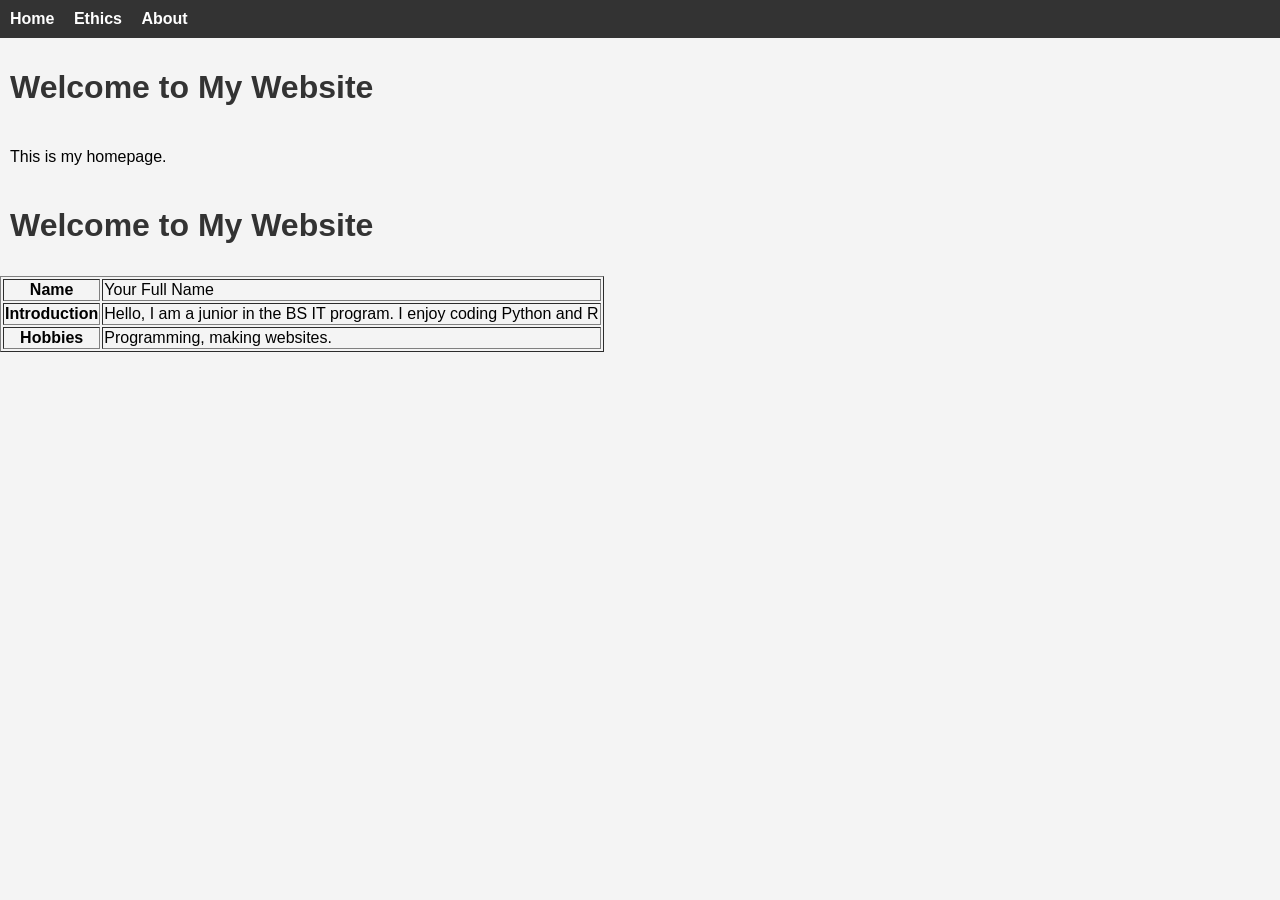
<file: index.html>
<!DOCTYPE html>
<html>
<head>
    <title>My Website</title>
    <link rel="stylesheet" href="style.css">
</head>

<body>

<nav>
    <a href="index.html">Home</a>
    <a href="ethics.html">Ethics</a>
    <a href="about.html">About</a>
</nav>

<h1>Welcome to My Website</h1>
<p>This is my homepage.</p>

</body>
</html>
<html>
<head>
    <title>My GitHub Page</title>
</head>
<body>
    <h1>Welcome to My Website</h1>

    <table border="1">
        <tr>
            <th>Name</th>
            <td>Your Full Name</td>
        </tr>
        <tr>
            <th>Introduction</th>
            <td>Hello, I am a junior in the BS IT program. I enjoy coding Python and R</td>
        </tr>
        <tr>
            <th>Hobbies</th>
            <td>Programming, making websites.</td>
        </tr>
    </table>

</body>
</html>
</file>
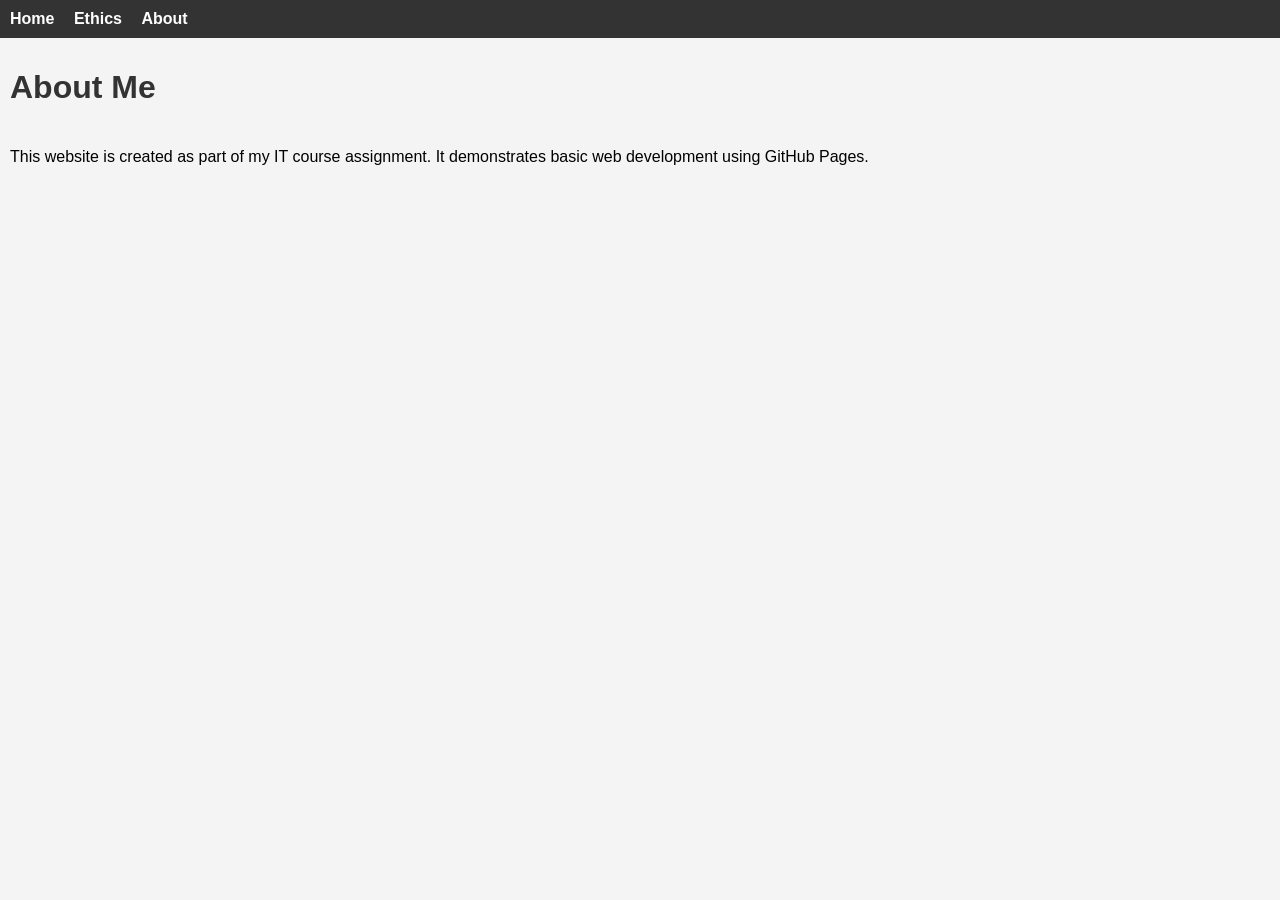
<file: about.html>
<!DOCTYPE html>
<html>
<head>
    <title>About</title>
    <link rel="stylesheet" href="style.css">
</head>

<body>

<nav>
    <a href="index.html">Home</a>
    <a href="ethics.html">Ethics</a>
    <a href="about.html">About</a>
</nav>

<h1>About Me</h1>

<p>This website is created as part of my IT course assignment. It demonstrates basic web development using GitHub Pages.</p>

</body>
</html>
</file>
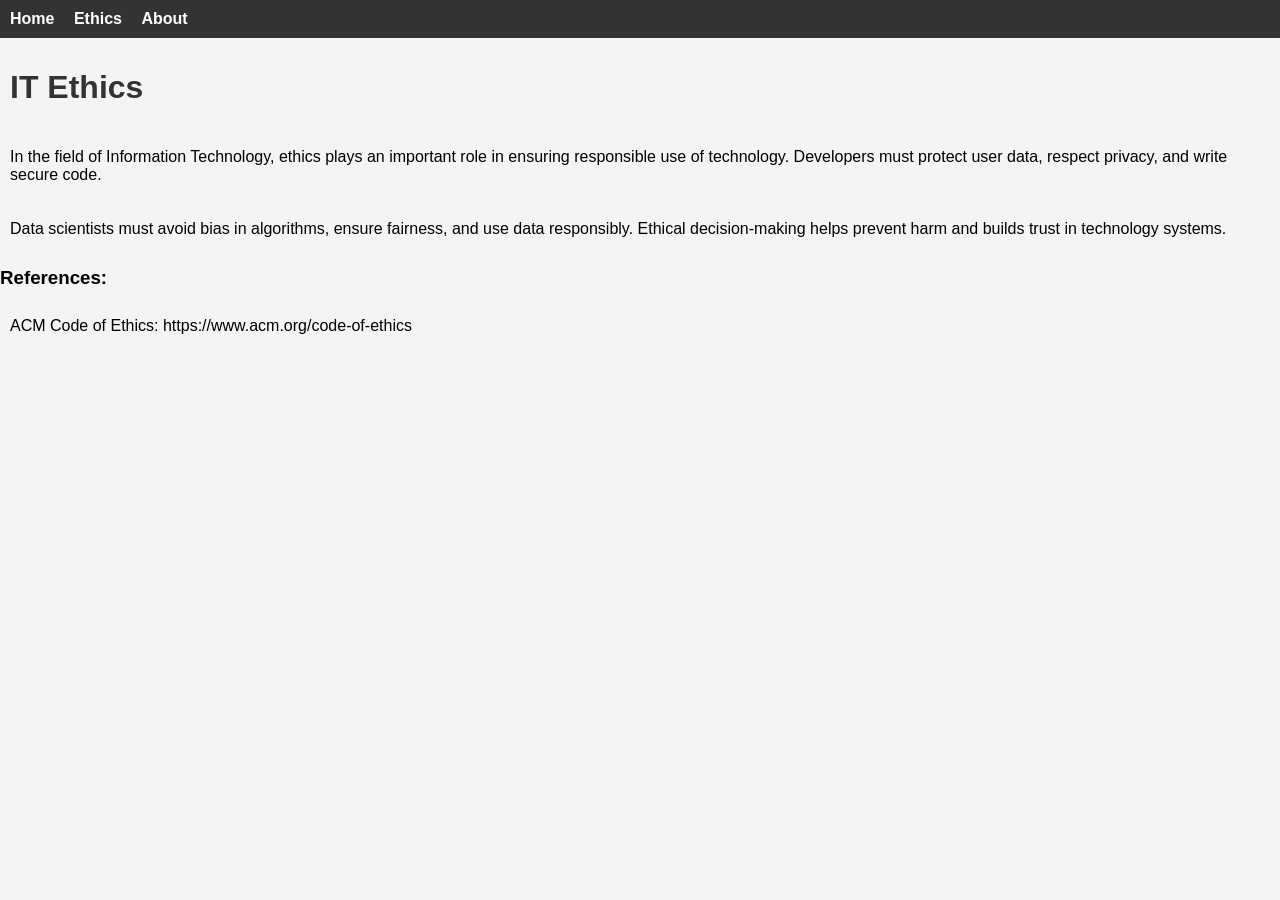
<file: ethics.html>
<!DOCTYPE html>
<html>
<head>
    <title>Ethics</title>
    <link rel="stylesheet" href="style.css">
</head>

<body>

<nav>
    <a href="index.html">Home</a>
    <a href="ethics.html">Ethics</a>
    <a href="about.html">About</a>
</nav>

<h1>IT Ethics</h1>

<p>In the field of Information Technology, ethics plays an important role in ensuring responsible use of technology. Developers must protect user data, respect privacy, and write secure code.</p>

<p>Data scientists must avoid bias in algorithms, ensure fairness, and use data responsibly. Ethical decision-making helps prevent harm and builds trust in technology systems.</p>

<h3>References:</h3>
<p>ACM Code of Ethics: https://www.acm.org/code-of-ethics</p>

</body>
</html>
</file>
<file: style.css>
body {
    font-family: Arial;
    margin: 0;
    background-color: #f4f4f4;
}

nav {
    background-color: #333;
    padding: 10px;
}

nav a {
    color: white;
    margin-right: 15px;
    text-decoration: none;
    font-weight: bold;
}

nav a:hover {
    color: yellow;
}

h1 {
    padding: 10px;
    color: #333;
}

p {
    padding: 10px;
}
</file>
